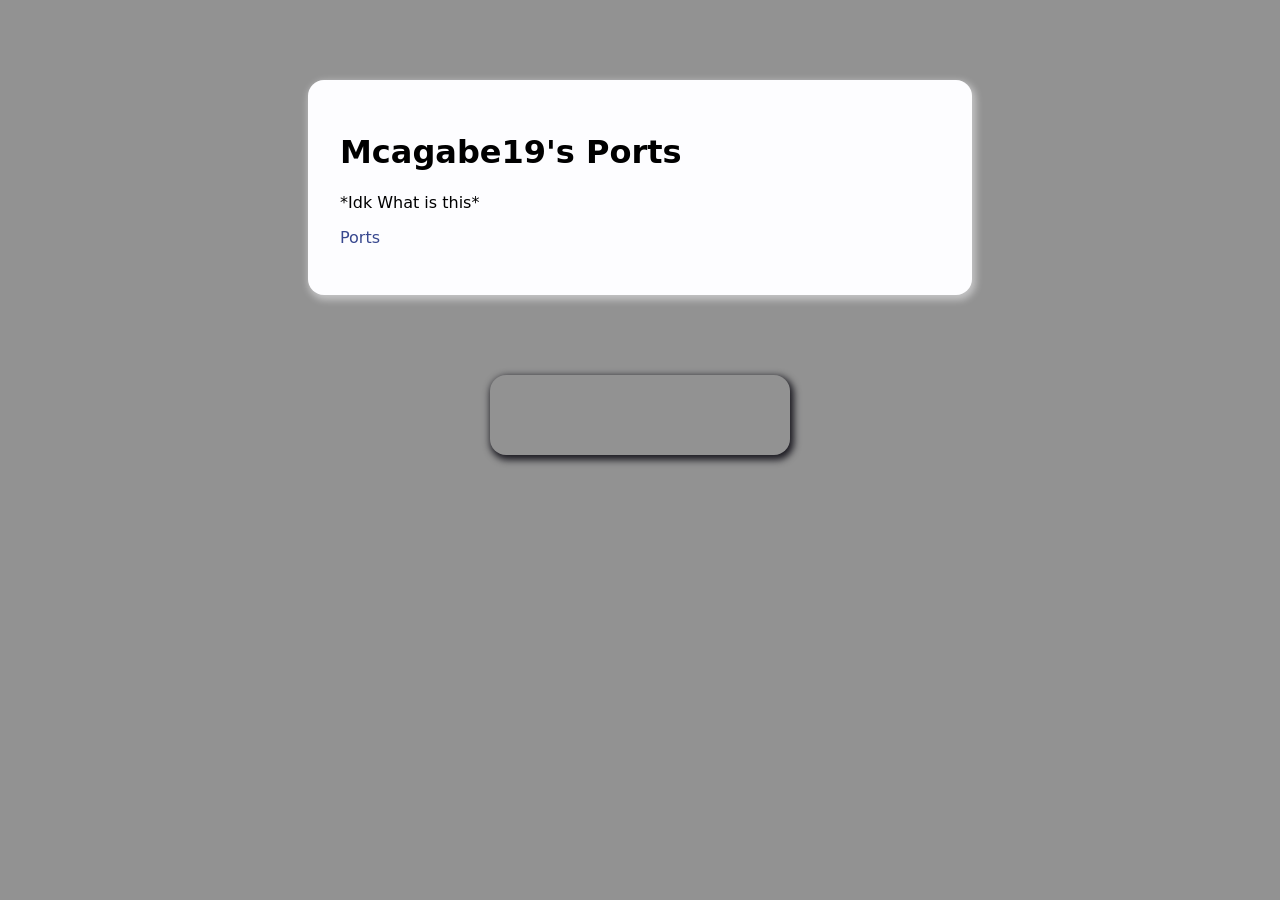
<file: index.html>
<!doctype html>
<html>

<head>
    <title>KralOyuncuRBX's Website</title>
    <meta charset="utf-8" />
    <meta http-equiv="Content-type" content="text/html; charset=utf-8" />
    <meta name="viewport" content="width=device-width, initial-scale=1" />
    <link rel="shortcut icon" type="image/png" href="./icon.png">
    <link href="./assets/style.css" rel="stylesheet" type="text/css">
</head>
<body>
    <div class="main">
        <h1>Mcagabe19's Ports</h1>
        <p>*Idk What is this*</p>
        <p><a href="./games.html">Ports</a>
        </p>
    </div>
    <div class="youtubecnt">
        <iframe frameborder="0"
            src=https://livecounts.io/embed/youtube-live-subscriber-counter/UCdKmFCfUYZ_vFCxPo7FJ2YQ></iframe>
    </div>
</body>
</html>
</file>
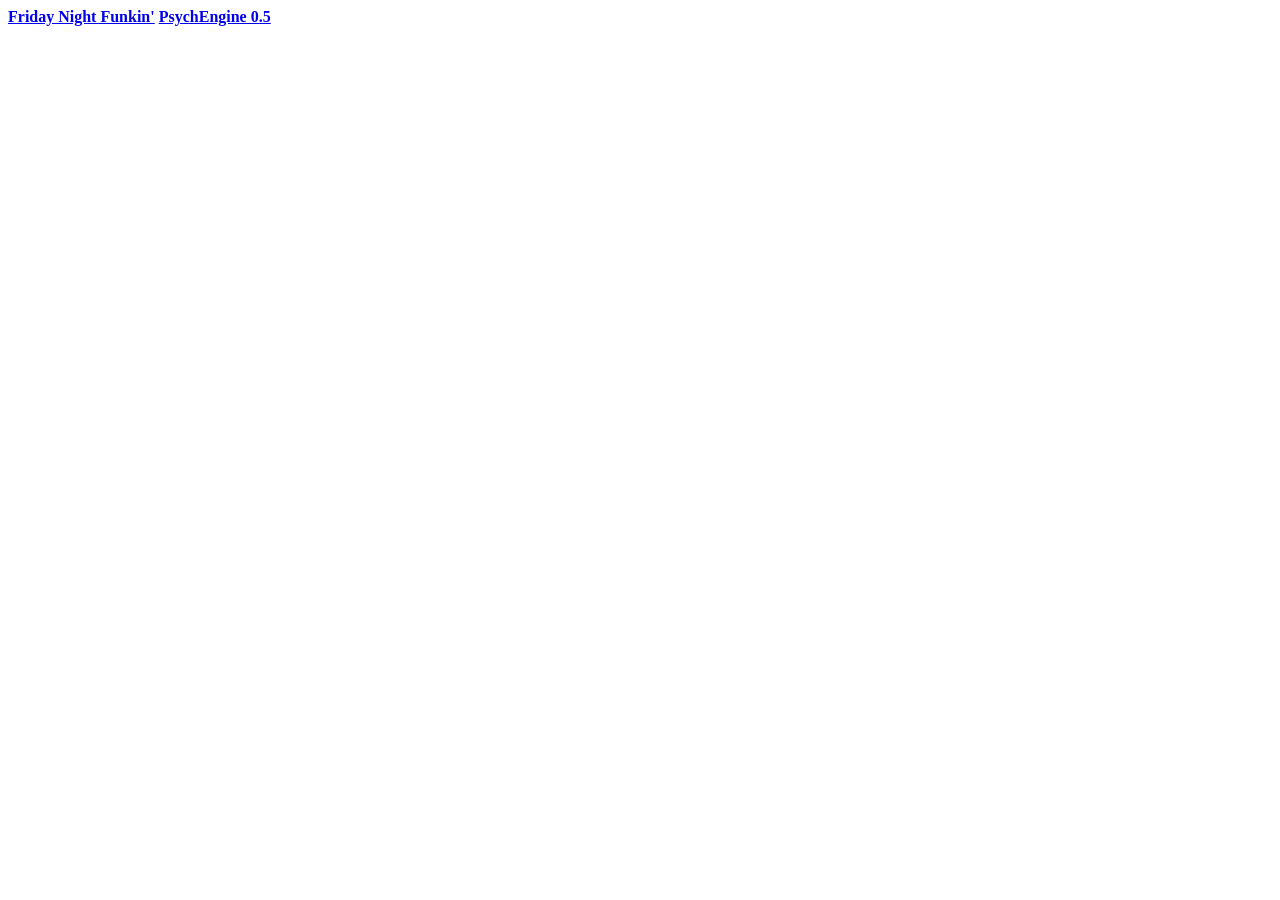
<file: games.html>
<!DOCTYPE html>
<html lang="en">
<head>
	<meta charset="utf-8">
	<meta name="viewport" content="width=device-width, initial-scale=1" /> 
	<link rel="shortcut icon" type="image/png" href="./icon.png">
	<title>Game Select</title>
	<!link rel="shortcut icon" type="image/png" href="./icon.png">
</head>
<body>
	<a style="font-weight:bold" href="./games/fnf/ports/funkin-0.3/index.html">Friday Night Funkin'</a> 
    <!--<a style="font-weight:bold" href="./games/fnf/index.html">Friday Night Funkin'</a> <a style="font-weight:bold" href="./games/rpgmakermv/dunno/index.html">Sus</a>-->
</body>
<body>
<a style="font-weight:bold" href="./games/fnf/ports/PE-0.5/index.html">PsychEngine 0.5</a>
<!--<h4>Another Games Coming Soon! (if i can xd)</h4>-->
</body>
</html>
</file>
<file: assets/style.css>
body {
    background-color: #929292;
    margin: 0;
    padding: 0;
    font-family: -apple-system, system-ui, BlinkMacSystemFont, "Segoe UI", "Open Sans", "Helvetica Neue", Helvetica, Arial, sans-serif;
}

.main {
    width: 600px;
    margin: 5em auto;
    padding: 2em;
    background-color: #fdfdff;
    border-radius: 1em;
    box-shadow: 2px 3px 7px 2px #fdfdff75;
}

a:link,
a:visited {
    color: #38488f;
    text-decoration: none;
}

.youtubecnt {
    width: 300px;
    margin: auto;
    height: 80px;
    border-radius: 1em;
    text-align: center;
    box-shadow: 2px 3px 7px 2px #1C1B22;
}
.youtubecnt iframe{
    border-radius: 1em;
    height: 80px;
}

@media (max-width: 700px) {
    .main {
        margin: 0 auto;
        width: auto;
    }
}
</file>
